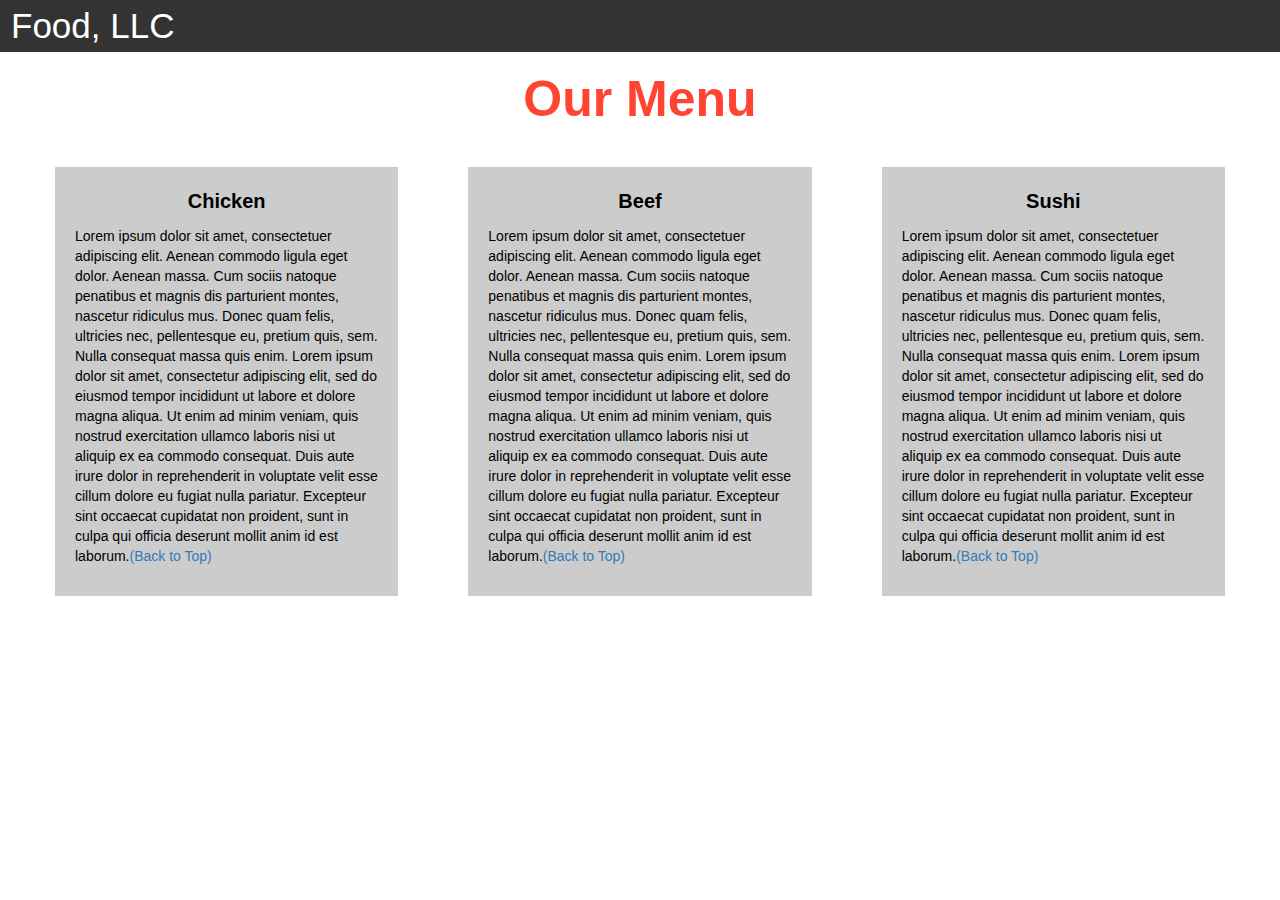
<file: module3-solution/index.html>
<!DOCTYPE html>
<html>
<head>

<title>Module 3</title>

  <meta name="viewport" content="width=device-width, initial-scale=1">
  <link rel="stylesheet" href="https://maxcdn.bootstrapcdn.com/bootstrap/3.3.7/css/bootstrap.min.css">
  <script src="https://ajax.googleapis.com/ajax/libs/jquery/3.3.1/jquery.min.js"></script>
  <script src="https://maxcdn.bootstrapcdn.com/bootstrap/3.3.7/js/bootstrap.min.js"></script>

</head>

<meta name="viewport" content="width=device-width, initial-scale=1">
<link rel="stylesheet" type="text/css" href="style.css">



<body>


<nav class="navbar" id="top">
  <div class="container-fluid">

    <div class="navbar-header">
      <button type="button" class="navbar-toggle" data-toggle="collapse" data-target="#myNavbar">
        <span class="icon-bar"></span>
        <span class="icon-bar"></span>
        <span class="icon-bar"></span> 
      </button>
      <a class="navbar-brand" href="#">Food, LLC</a>
    </div>

    <div class="collapse" id="myNavbar">
      <ul class="nav navbar-nav visible-xs">
        <li><a class="menu-item" href="#">Chicken</a></li>
        <li><a class="menu-item" href="#">Beef</a></li> 
        <li><a class="menu-item" href="#">Sushi</a></li> 
      </ul>
    </div>

  </div>
</nav>

<h1 class="main-title">Our Menu</h1>



<div class="row">

  <div class="col-lg-4 col-md-6 col-sm-12">
    <div class="content-box">
      <p class="item-name">Chicken</p>
      <p>Lorem ipsum dolor sit amet, consectetuer adipiscing elit. Aenean commodo ligula eget dolor. Aenean massa. Cum sociis natoque penatibus et magnis dis parturient montes, nascetur ridiculus mus. Donec quam felis, ultricies nec, pellentesque eu, pretium quis, sem. Nulla consequat massa quis enim. Lorem ipsum dolor sit amet, consectetur adipiscing elit, sed do eiusmod tempor incididunt ut labore et dolore magna aliqua. Ut enim ad minim veniam, quis nostrud exercitation ullamco laboris nisi ut aliquip ex ea commodo consequat. Duis aute irure dolor in reprehenderit in voluptate velit esse cillum dolore eu fugiat nulla pariatur. Excepteur sint occaecat cupidatat non proident, sunt in culpa qui officia deserunt mollit anim id est laborum.<a href="#top">(Back to Top)</a></p>
    </div>
  </div>

  <div class="col-lg-4 col-md-6 col-sm-12">
    <div class="content-box">
      <p class="item-name">Beef</p>
      <p>Lorem ipsum dolor sit amet, consectetuer adipiscing elit. Aenean commodo ligula eget dolor. Aenean massa. Cum sociis natoque penatibus et magnis dis parturient montes, nascetur ridiculus mus. Donec quam felis, ultricies nec, pellentesque eu, pretium quis, sem. Nulla consequat massa quis enim. Lorem ipsum dolor sit amet, consectetur adipiscing elit, sed do eiusmod tempor incididunt ut labore et dolore magna aliqua. Ut enim ad minim veniam, quis nostrud exercitation ullamco laboris nisi ut aliquip ex ea commodo consequat. Duis aute irure dolor in reprehenderit in voluptate velit esse cillum dolore eu fugiat nulla pariatur. Excepteur sint occaecat cupidatat non proident, sunt in culpa qui officia deserunt mollit anim id est laborum.<a href="#top">(Back to Top)</a></p>
    </div>
  </div>


  <div class="col-lg-4 col-md-12 col-sm-12">
    <div class="content-box">
      <p class="item-name">Sushi</p>
      <p>Lorem ipsum dolor sit amet, consectetuer adipiscing elit. Aenean commodo ligula eget dolor. Aenean massa. Cum sociis natoque penatibus et magnis dis parturient montes, nascetur ridiculus mus. Donec quam felis, ultricies nec, pellentesque eu, pretium quis, sem. Nulla consequat massa quis enim. Lorem ipsum dolor sit amet, consectetur adipiscing elit, sed do eiusmod tempor incididunt ut labore et dolore magna aliqua. Ut enim ad minim veniam, quis nostrud exercitation ullamco laboris nisi ut aliquip ex ea commodo consequat. Duis aute irure dolor in reprehenderit in voluptate velit esse cillum dolore eu fugiat nulla pariatur. Excepteur sint occaecat cupidatat non proident, sunt in culpa qui officia deserunt mollit anim id est laborum.<a href="#top">(Back to Top)</a></p>
    </div>
  </div>

</div>


</body>
</html>
</file>
<file: module3-solution/style.css>
.container-fluid{
	margin: 0;
	padding: 0;
}

.navbar{
	border-radius: 0px;
	background-color: rgba(0,0,0,0.8);
}

.navbar-brand{
  font-size: 35px;
  color: white;
  padding-left: 25px;
}

.navbar-brand:hover{
	color: white;
}

.nav{
	margin: 0;
	padding: 0;
}

.navbar-nav{
  font-size: 25px;
  text-align: center;
  margin: 0;
  padding: 0;
}

.navbar-toggle{
	border: 2px solid white;
	margin-right: 25px;
}

.icon-bar{
	background-color: white;
}


.main-title{
  margin-bottom: 15px;
  text-align: center;
  color: #ff4532;
  font-size: 50px;
  font-family: "Comic Sans MS", cursive, sans-serif;
  font-weight: bold;
}

li{
	box-sizing: border-box;
	width: 100%;
}

.menu-item{
	padding: 0;
	margin: 0;
	width: 100%;
	background-color: white;
	border-bottom: 1px solid black;
	color: black;
	display: block;
}

.menu-item:hover{
	background-color: rgba(0,0,0,0.9);
	color: rgba(0,0,0,0.4);
}



.row{
	margin: 20px;
}

.content-box{
	margin: 20px;
	width: auto;
	height: auto;
	color: black;
	background-color: rgba(0,0,0,0.2);
	font-family: "Comic Sans MS", cursive, sans-serif;
	padding: 20px;
}

.item-name{
	text-align: center;
	font-size: 20px;
	font-weight: bold;
}

#top{

}
</file>
